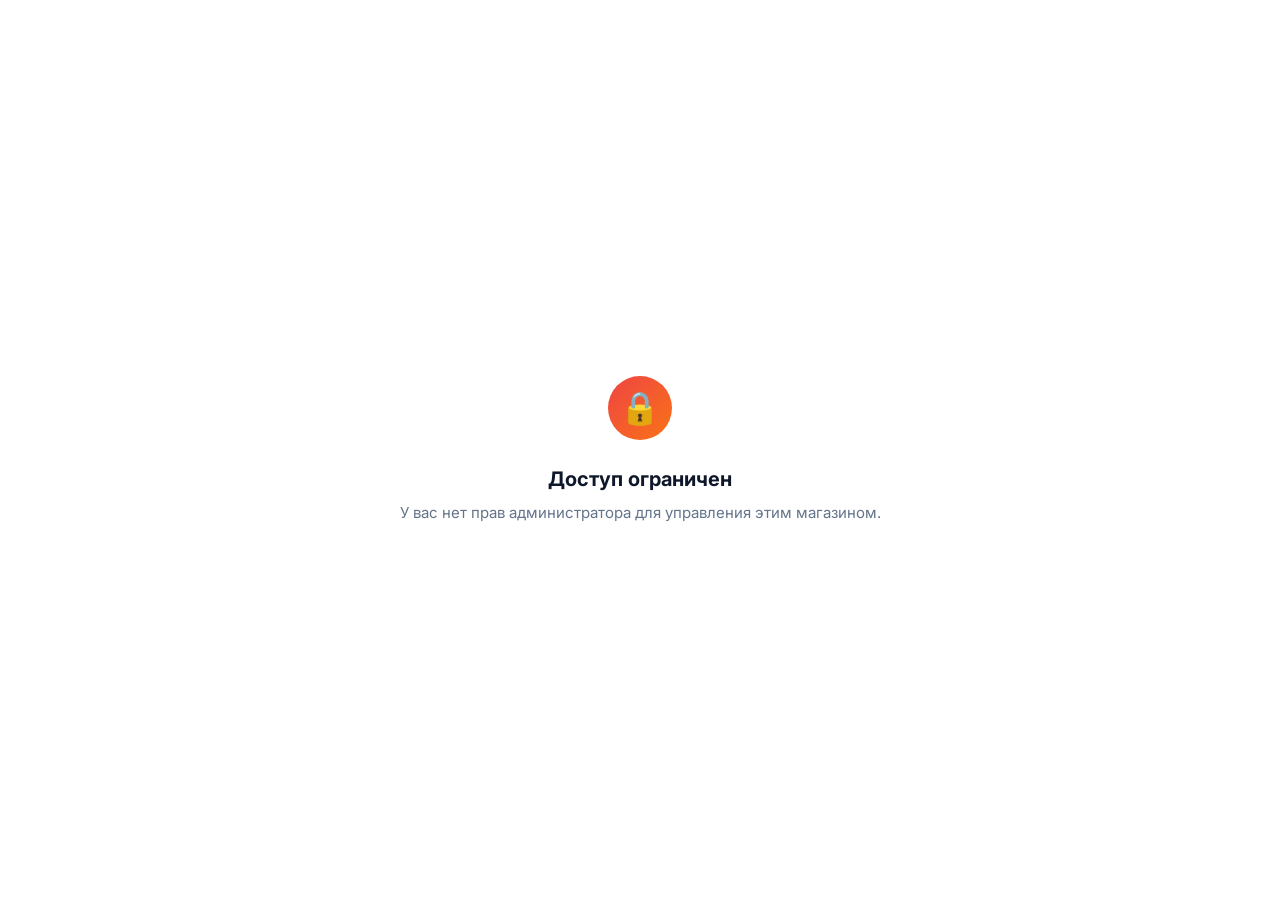
<file: index.html>
<!DOCTYPE html>
<html lang="ru">
<head>
    <meta charset="UTF-8">
    <meta name="viewport" content="width=device-width, initial-scale=1.0, maximum-scale=1.0, user-scalable=no">
    <meta name="theme-color" content="#ffffff">
    <title>АгроАдмин</title>
    <script src="https://telegram.org/js/telegram-web-app.js"></script>
    <link rel="preconnect" href="https://fonts.googleapis.com">
    <link rel="preconnect" href="https://fonts.gstatic.com" crossorigin>
    <link href="https://fonts.googleapis.com/css2?family=Inter:wght@400;500;600;700&display=swap" rel="stylesheet">
    
    <style>
        :root {
            /* Telegram Theme Variables with Fallbacks */
            --tg-bg: var(--tg-theme-bg-color, #ffffff);
            --tg-text: var(--tg-theme-text-color, #0f172a);
            --tg-hint: var(--tg-theme-hint-color, #64748b);
            --tg-link: var(--tg-theme-link-color, #3b82f6);
            --tg-button: var(--tg-theme-button-color, #3b82f6);
            --tg-button-text: var(--tg-theme-button-text-color, #ffffff);
            --tg-secondary-bg: var(--tg-theme-secondary-bg-color, #f8fafc);
            
            /* Design System */
            --radius-sm: 8px;
            --radius-md: 12px;
            --radius-lg: 16px;
            --shadow-sm: 0 1px 2px 0 rgb(0 0 0 / 0.05);
            --shadow-md: 0 4px 6px -1px rgb(0 0 0 / 0.05), 0 2px 4px -2px rgb(0 0 0 / 0.05);
            --shadow-lg: 0 10px 15px -3px rgb(0 0 0 / 0.05), 0 4px 6px -4px rgb(0 0 0 / 0.05);
            --transition: all 0.2s cubic-bezier(0.4, 0, 0.2, 1);
            
            /* Status Colors */
            --status-new: #3b82f6;
            --status-processing: #f59e0b;
            --status-assembling: #8b5cf6;
            --status-shipped: #06b6d4;
            --status-delivered: #10b981;
        }

        * {
            box-sizing: border-box;
            margin: 0;
            padding: 0;
            -webkit-tap-highlight-color: transparent;
            font-family: 'Inter', -apple-system, BlinkMacSystemFont, sans-serif;
        }

        body {
            background-color: var(--tg-secondary-bg);
            color: var(--tg-text);
            line-height: 1.5;
            min-height: 100vh;
            padding-bottom: env(safe-area-inset-bottom);
        }

        /* --- Auth Screen --- */
        #auth-screen {
            position: fixed;
            inset: 0;
            background: var(--tg-bg);
            display: flex;
            flex-direction: column;
            align-items: center;
            justify-content: center;
            z-index: 9999;
            padding: 24px;
            text-align: center;
        }
        .auth-icon {
            width: 64px;
            height: 64px;
            background: linear-gradient(135deg, #ef4444, #f97316);
            border-radius: 50%;
            display: flex;
            align-items: center;
            justify-content: center;
            font-size: 32px;
            margin-bottom: 24px;
            color: white;
        }

        /* --- Header & Stats --- */
        .app-header {
            background: var(--tg-bg);
            padding: 16px 20px;
            position: sticky;
            top: 0;
            z-index: 50;
            border-bottom: 1px solid rgba(0,0,0,0.05);
            backdrop-filter: blur(12px);
            -webkit-backdrop-filter: blur(12px);
        }
        .header-title {
            font-size: 20px;
            font-weight: 700;
            letter-spacing: -0.025em;
        }
        .stats-grid {
            display: grid;
            grid-template-columns: 1fr 1fr;
            gap: 12px;
            padding: 16px 20px;
        }
        .stat-card {
            background: var(--tg-bg);
            padding: 16px;
            border-radius: var(--radius-md);
            box-shadow: var(--shadow-sm);
            border: 1px solid rgba(0,0,0,0.03);
        }
        .stat-label {
            font-size: 13px;
            color: var(--tg-hint);
            font-weight: 500;
            margin-bottom: 4px;
        }
        .stat-value {
            font-size: 22px;
            font-weight: 700;
            letter-spacing: -0.025em;
        }

        /* --- Segmented Control (Tabs) --- */
        .tabs-container {
            padding: 0 20px 16px;
            background: var(--tg-bg);
        }
        .segmented-control {
            display: flex;
            background: var(--tg-secondary-bg);
            padding: 4px;
            border-radius: var(--radius-md);
            position: relative;
        }
        .tab-btn {
            flex: 1;
            padding: 8px 12px;
            border: none;
            background: transparent;
            color: var(--tg-hint);
            font-size: 14px;
            font-weight: 600;
            border-radius: var(--radius-sm);
            cursor: pointer;
            transition: var(--transition);
            position: relative;
            z-index: 2;
        }
        .tab-btn.active {
            color: var(--tg-text);
            background: var(--tg-bg);
            box-shadow: var(--shadow-sm);
        }

        /* --- Content Views --- */
        .view {
            display: none;
            padding: 0 20px 100px;
            animation: fadeIn 0.3s ease;
        }
        .view.active {
            display: block;
        }
        @keyframes fadeIn {
            from { opacity: 0; transform: translateY(8px); }
            to { opacity: 1; transform: translateY(0); }
        }

        /* --- Cards & Lists --- */
        .list-container {
            display: flex;
            flex-direction: column;
            gap: 12px;
        }
        .item-card {
            background: var(--tg-bg);
            border-radius: var(--radius-md);
            padding: 16px;
            box-shadow: var(--shadow-sm);
            border: 1px solid rgba(0,0,0,0.03);
            display: flex;
            align-items: center;
            gap: 16px;
            transition: var(--transition);
        }
        .item-card:active {
            transform: scale(0.98);
        }
        .item-icon {
            width: 48px;
            height: 48px;
            background: var(--tg-secondary-bg);
            border-radius: var(--radius-sm);
            display: flex;
            align-items: center;
            justify-content: center;
            font-size: 24px;
            flex-shrink: 0;
            background-size: cover;
            background-position: center;
        }
        .item-info {
            flex: 1;
            min-width: 0;
        }
        .item-title {
            font-size: 15px;
            font-weight: 600;
            margin-bottom: 4px;
            white-space: nowrap;
            overflow: hidden;
            text-overflow: ellipsis;
        }
        .item-subtitle {
            font-size: 13px;
            color: var(--tg-hint);
        }
        .item-actions {
            display: flex;
            gap: 8px;
        }
        .icon-btn {
            width: 36px;
            height: 36px;
            border-radius: var(--radius-sm);
            border: none;
            background: var(--tg-secondary-bg);
            color: var(--tg-hint);
            display: flex;
            align-items: center;
            justify-content: center;
            cursor: pointer;
            transition: var(--transition);
        }
        .icon-btn:hover { background: #e2e8f0; color: var(--tg-text); }
        .icon-btn.danger:hover { background: #fee2e2; color: #ef4444; }

        /* --- Order Specifics --- */
        .order-header {
            display: flex;
            justify-content: space-between;
            align-items: center;
            margin-bottom: 8px;
        }
        .order-id {
            font-size: 13px;
            font-weight: 600;
            color: var(--tg-hint);
        }
        .status-badge {
            font-size: 12px;
            font-weight: 600;
            padding: 4px 10px;
            border-radius: 20px;
            text-transform: uppercase;
            letter-spacing: 0.025em;
        }
        .status-new { background: #dbeafe; color: #1d4ed8; }
        .status-processing { background: #fef3c7; color: #b45309; }
        .status-assembling { background: #ede9fe; color: #6d28d9; }
        .status-shipped { background: #cffafe; color: #0e7490; }
        .status-delivered { background: #d1fae5; color: #047857; }

        .order-details {
            font-size: 14px;
            color: var(--tg-text);
            margin-bottom: 12px;
            line-height: 1.4;
        }
        .status-select {
            width: 100%;
            padding: 8px 12px;
            border-radius: var(--radius-sm);
            border: 1px solid rgba(0,0,0,0.1);
            background: var(--tg-secondary-bg);
            color: var(--tg-text);
            font-size: 14px;
            font-weight: 500;
            outline: none;
        }

        /* --- Floating Action Button --- */
        .fab {
            position: fixed;
            bottom: 24px;
            right: 24px;
            width: 56px;
            height: 56px;
            border-radius: 50%;
            background: var(--tg-button);
            color: var(--tg-button-text);
            border: none;
            box-shadow: var(--shadow-lg);
            display: flex;
            align-items: center;
            justify-content: center;
            font-size: 24px;
            cursor: pointer;
            transition: var(--transition);
            z-index: 40;
        }
        .fab:active { transform: scale(0.9); }

        /* --- Modal / Sheet --- */
        .modal-overlay {
            position: fixed;
            inset: 0;
            background: rgba(0,0,0,0.4);
            backdrop-filter: blur(4px);
            z-index: 100;
            display: none;
            align-items: flex-end;
            justify-content: center;
            opacity: 0;
            transition: opacity 0.3s ease;
        }
        .modal-overlay.active {
            display: flex;
            opacity: 1;
        }
        .modal-sheet {
            background: var(--tg-bg);
            width: 100%;
            max-width: 600px;
            border-radius: var(--radius-lg) var(--radius-lg) 0 0;
            padding: 24px;
            transform: translateY(100%);
            transition: transform 0.3s cubic-bezier(0.4, 0, 0.2, 1);
            max-height: 90vh;
            overflow-y: auto;
        }
        .modal-overlay.active .modal-sheet {
            transform: translateY(0);
        }
        .modal-header {
            display: flex;
            justify-content: space-between;
            align-items: center;
            margin-bottom: 24px;
        }
        .modal-title {
            font-size: 18px;
            font-weight: 700;
        }
        .close-btn {
            background: var(--tg-secondary-bg);
            border: none;
            width: 32px;
            height: 32px;
            border-radius: 50%;
            display: flex;
            align-items: center;
            justify-content: center;
            cursor: pointer;
            color: var(--tg-hint);
        }

        /* --- Forms --- */
        .form-group {
            margin-bottom: 20px;
        }
        .form-label {
            display: block;
            font-size: 13px;
            font-weight: 600;
            color: var(--tg-hint);
            margin-bottom: 6px;
            text-transform: uppercase;
            letter-spacing: 0.05em;
        }
        .form-input, .form-textarea {
            width: 100%;
            padding: 12px 16px;
            border-radius: var(--radius-sm);
            border: 1px solid rgba(0,0,0,0.1);
            background: var(--tg-secondary-bg);
            color: var(--tg-text);
            font-size: 15px;
            transition: var(--transition);
            outline: none;
        }
        .form-input:focus, .form-textarea:focus {
            border-color: var(--tg-button);
            box-shadow: 0 0 0 3px rgba(59, 130, 246, 0.1);
        }
        .file-input {
            display: none;
        }
        .file-button {
            width: 100%;
            padding: 12px 16px;
            border-radius: var(--radius-sm);
            border: 1px solid rgba(0,0,0,0.1);
            background: var(--tg-secondary-bg);
            color: var(--tg-text);
            font-size: 15px;
            font-weight: 600;
            cursor: pointer;
            display: flex;
            align-items: center;
            justify-content: center;
            gap: 8px;
            transition: var(--transition);
        }
        .file-button:active {
            transform: scale(0.98);
        }
        .image-preview {
            width: 88px;
            height: 88px;
            border-radius: var(--radius-sm);
            background: var(--tg-secondary-bg);
            background-size: cover;
            background-position: center;
            display: none;
            margin-top: 10px;
            border: 1px solid rgba(0,0,0,0.08);
        }
        .image-preview.active {
            display: block;
        }
        .upload-status {
            min-height: 18px;
            margin-top: 8px;
            color: var(--tg-hint);
            font-size: 12px;
            line-height: 1.4;
        }
        .upload-status.error {
            color: #ef4444;
        }
        .form-textarea {
            resize: vertical;
            min-height: 100px;
        }
        .btn-primary {
            width: 100%;
            padding: 14px;
            border-radius: var(--radius-sm);
            background: var(--tg-button);
            color: var(--tg-button-text);
            font-size: 15px;
            font-weight: 600;
            border: none;
            cursor: pointer;
            transition: var(--transition);
        }
        .btn-primary:active { opacity: 0.9; transform: scale(0.98); }
        .btn-secondary {
            width: 100%;
            padding: 14px;
            border-radius: var(--radius-sm);
            background: var(--tg-secondary-bg);
            color: var(--tg-text);
            font-size: 15px;
            font-weight: 600;
            border: none;
            cursor: pointer;
            margin-top: 12px;
        }

        /* --- Empty State --- */
        .empty-state {
            text-align: center;
            padding: 48px 24px;
            color: var(--tg-hint);
        }
        .empty-icon {
            font-size: 48px;
            margin-bottom: 16px;
            opacity: 0.5;
        }

        /* Loader */
        .loader {
            position: fixed;
            inset: 0;
            background: var(--tg-bg);
            display: flex;
            align-items: center;
            justify-content: center;
            z-index: 9998;
        }
        .spinner {
            width: 40px;
            height: 40px;
            border: 3px solid var(--tg-secondary-bg);
            border-top-color: var(--tg-button);
            border-radius: 50%;
            animation: spin 0.8s linear infinite;
        }
        @keyframes spin { to { transform: rotate(360deg); } }
    </style>
</head>
<body>

    <!-- Экран авторизации -->
    <div id="auth-screen">
        <div class="auth-icon">🔒</div>
        <h2 style="margin-bottom: 8px; font-size: 20px;">Доступ ограничен</h2>
        <p style="color: var(--tg-hint); font-size: 15px;">У вас нет прав администратора для управления этим магазином.</p>
    </div>

    <!-- Лоадер -->
    <div id="loader" class="loader" style="display: none;">
        <div class="spinner"></div>
    </div>

    <!-- Основное приложение -->
    <div id="app-container" style="display: none;">
        <header class="app-header">
            <div class="header-title">АгроАдмин</div>
        </header>

        <!-- Статистика -->
        <div class="stats-grid">
            <div class="stat-card">
                <div class="stat-label">Заказов сегодня</div>
                <div class="stat-value" id="stat-orders">0</div>
            </div>
            <div class="stat-card">
                <div class="stat-label">Выручка</div>
                <div class="stat-value" id="stat-revenue">0 ₽</div>
            </div>
        </div>

        <!-- Навигация -->
        <div class="tabs-container">
            <div class="segmented-control">
                <button class="tab-btn active" data-tab="products">📦 Товары</button>
                <button class="tab-btn" data-tab="coming">🌱 Скоро</button>
                <button class="tab-btn" data-tab="orders">📋 Заказы</button>
            </div>
        </div>

        <main>
            <!-- Товары -->
            <div id="view-products" class="view active">
                <div id="products-list" class="list-container"></div>
                <button class="fab" onclick="openModal('product')">+</button>
            </div>

            <!-- Скоро появится -->
            <div id="view-coming" class="view">
                <div id="coming-list" class="list-container"></div>
                <button class="fab" onclick="openModal('coming')">+</button>
            </div>

            <!-- Заказы -->
            <div id="view-orders" class="view">
                <div id="orders-list" class="list-container"></div>
            </div>
        </main>
    </div>

    <!-- Модальное окно: Товар -->
    <div id="modal-product" class="modal-overlay" onclick="if(event.target === this) closeModal('product')">
        <div class="modal-sheet">
            <div class="modal-header">
                <div class="modal-title" id="product-modal-title">Новый товар</div>
                <button class="close-btn" onclick="closeModal('product')">✕</button>
            </div>
            <form id="form-product" onsubmit="handleProductSubmit(event)">
                <input type="hidden" id="prod-id">
                <div class="form-group">
                    <label class="form-label">Название</label>
                    <input type="text" class="form-input" id="prod-name" required placeholder="Например: Яблоки Голден">
                </div>
                <div class="form-group">
                    <label class="form-label">Цена (₽)</label>
                    <input type="number" class="form-input" id="prod-price" required placeholder="150">
                </div>
                <div class="form-group">
                    <label class="form-label">Фото</label>
                    <input type="hidden" id="prod-image">
                    <input type="file" class="file-input" id="prod-image-file" accept="image/*" onchange="handleProductImageChange(event)">
                    <button type="button" class="file-button" onclick="document.getElementById('prod-image-file').click()">📷 Выбрать фото</button>
                    <div id="prod-image-preview" class="image-preview"></div>
                    <div id="prod-upload-status" class="upload-status"></div>
                </div>
                <div class="form-group">
                    <label class="form-label">Описание</label>
                    <textarea class="form-textarea" id="prod-desc" placeholder="Свежие, сладкие, с нашей фермы..."></textarea>
                </div>
                <button type="submit" class="btn-primary">Сохранить</button>
                <button type="button" class="btn-secondary" onclick="closeModal('product')">Отмена</button>
            </form>
        </div>
    </div>

    <!-- Модальное окно: Скоро появится -->
    <div id="modal-coming" class="modal-overlay" onclick="if(event.target === this) closeModal('coming')">
        <div class="modal-sheet">
            <div class="modal-header">
                <div class="modal-title">Добавить позицию</div>
                <button class="close-btn" onclick="closeModal('coming')">✕</button>
            </div>
            <form id="form-coming" onsubmit="handleComingSubmit(event)">
                <div class="form-group">
                    <label class="form-label">Название</label>
                    <input type="text" class="form-input" id="come-name" required placeholder="Например: Персики">
                </div>
                <div class="form-group">
                    <label class="form-label">Сезон / Примечание</label>
                    <input type="text" class="form-input" id="come-season" placeholder="Например: Июль 2024">
                </div>
                <button type="submit" class="btn-primary">Сохранить</button>
                <button type="button" class="btn-secondary" onclick="closeModal('coming')">Отмена</button>
            </form>
        </div>
    </div>

    <script>
        // ==========================================
        // КОНФИГУРАЦИЯ И ИНИЦИАЛИЗАЦИЯ
        // ==========================================
        const tg = window.Telegram.WebApp;
        
        // ⚠️ ЗАМЕНИТЕ на реальный Telegram ID менеджера
        const ALLOWED_MANAGER_ID = 6380640298; 
        
        const API_BASE = 'https://n8n.anxietycoach.online/webhook'; // Замените на ваш URL

        let state = {
            products: [],
            coming: [],
            orders: [],
            cloudinaryConfig: null,
            imageUploading: false
        };

        // Инициализация
        function init() {
            tg.ready();
            tg.expand();
            
            const user = tg.initDataUnsafe?.user;
            if (!user || user.id !== ALLOWED_MANAGER_ID) {
                document.getElementById('auth-screen').style.display = 'flex';
                return;
            }
            
            document.getElementById('auth-screen').style.display = 'none';
            document.getElementById('app-container').style.display = 'block';
            
            setupTabs();
            loadData();
        }

        // ==========================================
        // НАВИГАЦИЯ И UI
        // ==========================================
        function setupTabs() {
            document.querySelectorAll('.tab-btn').forEach(btn => {
                btn.addEventListener('click', () => {
                    haptic('light');
                    document.querySelectorAll('.tab-btn').forEach(b => b.classList.remove('active'));
                    btn.classList.add('active');
                    
                    document.querySelectorAll('.view').forEach(v => v.classList.remove('active'));
                    document.getElementById(`view-${btn.dataset.tab}`).classList.add('active');
                });
            });
        }

        function haptic(type = 'light') {
            if (tg.HapticFeedback) tg.HapticFeedback.impactOccurred(type);
        }

        function showLoader(show) {
            document.getElementById('loader').style.display = show ? 'flex' : 'none';
        }

        function openModal(type, data = null) {
            haptic('medium');
            const modal = document.getElementById(`modal-${type}`);
            modal.classList.add('active');
            
            if (type === 'product') {
                document.getElementById('product-modal-title').textContent = data ? 'Редактировать товар' : 'Новый товар';
                document.getElementById('prod-id').value = data ? data.id : '';
                document.getElementById('prod-name').value = data ? data.name : '';
                document.getElementById('prod-price').value = data ? data.price : '';
                document.getElementById('prod-image').value = data ? (data.image_url || '') : '';
                document.getElementById('prod-desc').value = data ? (data.description || '') : '';
                document.getElementById('prod-image-file').value = '';
                setProductImagePreview(data ? (data.image_url || '') : '');
                setUploadStatus('');
            }
        }

        function closeModal(type) {
            haptic('light');
            document.getElementById(`modal-${type}`).classList.remove('active');
            if (type === 'product') {
                document.getElementById('form-product').reset();
                setProductImagePreview('');
                setUploadStatus('');
                state.imageUploading = false;
            }
            if (type === 'coming') document.getElementById('form-coming').reset();
        }

        // ==========================================
        // API И ДАННЫЕ
        // ==========================================
        async function apiRequest(endpoint, method = 'GET', body = null) {
            const headers = {
                'Content-Type': 'application/json',
                'X-Telegram-Init-Data': tg.initData
            };
            const config = { method, headers };
            if (body) config.body = JSON.stringify(body);
            
            const res = await fetch(`${API_BASE}${endpoint}`, config);
            if (!res.ok) throw new Error('API Error');
            return res.json();
        }

        async function getCloudinaryConfig() {
            if (state.cloudinaryConfig) return state.cloudinaryConfig;
            const config = await apiRequest('/api/admin/cloudinary-config');
            if (!config.cloud_name || !config.upload_preset) {
                throw new Error('Cloudinary config is incomplete');
            }
            state.cloudinaryConfig = config;
            return config;
        }

        function setProductImagePreview(url) {
            const preview = document.getElementById('prod-image-preview');
            const isUrl = /^https?:\/\//i.test((url || '').trim());
            preview.classList.toggle('active', isUrl);
            preview.style.backgroundImage = isUrl ? `url('${url.replace(/'/g, "%27")}')` : '';
        }

        function setUploadStatus(text, isError = false) {
            const status = document.getElementById('prod-upload-status');
            status.textContent = text;
            status.classList.toggle('error', isError);
        }

        function readImage(file) {
            return new Promise((resolve, reject) => {
                const img = new Image();
                img.onload = () => resolve(img);
                img.onerror = reject;
                img.src = URL.createObjectURL(file);
            });
        }

        async function compressImage(file, maxWidth = 800, quality = 0.82) {
            const img = await readImage(file);
            const scale = Math.min(1, maxWidth / img.width);
            const width = Math.max(1, Math.round(img.width * scale));
            const height = Math.max(1, Math.round(img.height * scale));
            const canvas = document.createElement('canvas');
            canvas.width = width;
            canvas.height = height;
            const ctx = canvas.getContext('2d');
            ctx.drawImage(img, 0, 0, width, height);
            URL.revokeObjectURL(img.src);

            return new Promise((resolve, reject) => {
                canvas.toBlob(blob => {
                    if (!blob) {
                        reject(new Error('Image compression failed'));
                        return;
                    }
                    resolve(new File([blob], 'product-photo.jpg', { type: 'image/jpeg' }));
                }, 'image/jpeg', quality);
            });
        }

        async function uploadProductImage(file) {
            const config = await getCloudinaryConfig();
            const compressed = await compressImage(file);
            const data = new FormData();
            data.append('file', compressed);
            data.append('upload_preset', config.upload_preset);
            if (config.folder) data.append('folder', config.folder);

            const res = await fetch(`https://api.cloudinary.com/v1_1/${encodeURIComponent(config.cloud_name)}/image/upload`, {
                method: 'POST',
                body: data
            });
            const result = await res.json();
            if (!res.ok || !result.secure_url) {
                throw new Error(result.error?.message || 'Cloudinary upload failed');
            }
            return result.secure_url;
        }

        async function handleProductImageChange(event) {
            const file = event.target.files?.[0];
            if (!file) return;

            state.imageUploading = true;
            document.getElementById('prod-image').value = '';
            setProductImagePreview('');
            setUploadStatus('Загрузка фото...');

            try {
                const url = await uploadProductImage(file);
                document.getElementById('prod-image').value = url;
                setProductImagePreview(url);
                setUploadStatus('Фото загружено');
            } catch (err) {
                console.error(err);
                setUploadStatus('Фото не загрузилось, будет использована emoji-заглушка', true);
            } finally {
                state.imageUploading = false;
            }
        }

        async function loadData() {
            showLoader(true);
            try {
                const [products, coming, orders] = await Promise.all([
                    apiRequest('/api/admin/products').catch(() => []),
                    apiRequest('/api/admin/coming-soon').catch(() => []),
                    apiRequest('/api/admin/orders').catch(() => [])
                ]);
                
                state.products = products;
                state.coming = coming;
                state.orders = orders;
                
                renderAll();
            } catch (e) {
                console.error(e);
                tg.showAlert('Ошибка загрузки данных');
            } finally {
                showLoader(false);
            }
        }

        // ==========================================
        // РЕНДЕРИНГ
        // ==========================================
        function renderAll() {
            renderStats();
            renderProducts();
            renderComing();
            renderOrders();
        }

        function renderStats() {
            const today = new Date().toDateString();
            const todayOrders = state.orders.filter(o => new Date(o.created_at).toDateString() === today);
            const revenue = todayOrders.reduce((sum, o) => sum + Number(o.total_amount), 0);
            
            document.getElementById('stat-orders').textContent = todayOrders.length;
            document.getElementById('stat-revenue').textContent = revenue.toLocaleString('ru-RU') + ' ₽';
        }

        function renderProducts() {
            const container = document.getElementById('products-list');
            if (state.products.length === 0) {
                container.innerHTML = `<div class="empty-state"><div class="empty-icon">📦</div><p>Товаров пока нет</p></div>`;
                return;
            }
            
            container.innerHTML = state.products.map(p => {
                const imageUrl = (p.image_url || '').trim();
                const isUrl = /^https?:\/\//i.test(imageUrl);
                const iconContent = isUrl ? '' : (p.emoji || '🌾');
                const bgStyle = isUrl ? `style="background-image: url('${escapeHtml(imageUrl)}')"` : '';
                
                return `
                <div class="item-card">
                    <div class="item-icon" ${bgStyle}>${iconContent}</div>
                    <div class="item-info">
                        <div class="item-title">${escapeHtml(p.name)}</div>
                        <div class="item-subtitle">${Number(p.price).toLocaleString('ru-RU')} ₽</div>
                    </div>
                    <div class="item-actions">
                        <button class="icon-btn" onclick='openModal("product", ${JSON.stringify(p).replace(/'/g, "&#39;")})'>✎</button>
                        <button class="icon-btn danger" onclick="deleteProduct('${p.id}')">🗑</button>
                    </div>
                </div>`;
            }).join('');
        }

        function renderComing() {
            const container = document.getElementById('coming-list');
            if (state.coming.length === 0) {
                container.innerHTML = `<div class="empty-state"><div class="empty-icon">🌱</div><p>Список пуст</p></div>`;
                return;
            }
            
            container.innerHTML = state.coming.map(c => `
                <div class="item-card">
                    <div class="item-info">
                        <div class="item-title">${escapeHtml(c.name)}</div>
                        <div class="item-subtitle">${escapeHtml(c.season || 'Скоро')}</div>
                    </div>
                    <div class="item-actions">
                        <button class="icon-btn danger" onclick="deleteComing('${c.id}')">🗑</button>
                    </div>
                </div>
            `).join('');
        }

        function renderOrders() {
            const container = document.getElementById('orders-list');
            if (state.orders.length === 0) {
                container.innerHTML = `<div class="empty-state"><div class="empty-icon">📋</div><p>Заказов пока нет</p></div>`;
                return;
            }
            
            const statusClasses = {
                'Новый': 'status-new',
                'В обработке': 'status-processing',
                'Собирается': 'status-assembling',
                'Отправлен': 'status-shipped',
                'Доставлен': 'status-delivered'
            };
            
            const statuses = ['Новый', 'В обработке', 'Собирается', 'Отправлен', 'Доставлен'];
            
            container.innerHTML = state.orders.map(o => {
                const date = new Date(o.created_at).toLocaleDateString('ru-RU', {day: 'numeric', month: 'short', hour: '2-digit', minute:'2-digit'});
                return `
                <div class="item-card" style="flex-direction: column; align-items: stretch;">
                    <div class="order-header">
                        <span class="order-id">#${o.id.slice(0, 8)} • ${date}</span>
                        <span class="status-badge ${statusClasses[o.status] || 'status-new'}">${o.status}</span>
                    </div>
                    <div class="order-details">
                        👤 ${escapeHtml(o.name)}<br>
                        📞 ${escapeHtml(o.phone)}<br>
                        📍 ${escapeHtml(o.address)}<br>
                        💰 <strong>${Number(o.total_amount).toLocaleString('ru-RU')} ₽</strong>
                    </div>
                    <select class="status-select" onchange="updateOrderStatus('${o.id}', this.value)">
                        ${statuses.map(s => `<option value="${s}" ${o.status === s ? 'selected' : ''}>${s}</option>`).join('')}
                    </select>
                </div>`;
            }).join('');
        }

        // ==========================================
        // ОБРАБОТЧИКИ ДЕЙСТВИЙ
        // ==========================================
        async function handleProductSubmit(e) {
            e.preventDefault();
            haptic('medium');

            if (state.imageUploading) {
                tg.showAlert('Дождитесь окончания загрузки фото');
                return;
            }
            
            const id = document.getElementById('prod-id').value;
            const payload = {
                name: document.getElementById('prod-name').value,
                price: document.getElementById('prod-price').value,
                image_url: document.getElementById('prod-image').value.trim(),
                description: document.getElementById('prod-desc').value
            };
            
            try {
                if (id) {
                    payload.id = id; await apiRequest('/api/admin/products/update', 'POST', payload);
                } else {
                    await apiRequest('/api/admin/products', 'POST', payload);
                }
                closeModal('product');
                await loadData();
                tg.showAlert('Товар сохранен');
            } catch (err) {
                tg.showAlert('Ошибка сохранения');
            }
        }

        async function deleteProduct(id) {
            if (!confirm('Удалить этот товар?')) return;
            try {
                await apiRequest('/api/admin/products/delete', 'POST', { id });
                await loadData();
            } catch (err) {
                tg.showAlert('Ошибка удаления');
            }
        }

        async function handleComingSubmit(e) {
            e.preventDefault();
            haptic('medium');
            
            const payload = {
                name: document.getElementById('come-name').value,
                season: document.getElementById('come-season').value
            };
            
            try {
                await apiRequest('/api/admin/coming-soon', 'POST', payload);
                closeModal('coming');
                await loadData();
            } catch (err) {
                tg.showAlert('Ошибка сохранения');
            }
        }

        async function deleteComing(id) {
            if (!confirm('Удалить эту позицию?')) return;
            try {
                await apiRequest('/api/admin/coming-soon/delete', 'POST', { id });
                await loadData();
            } catch (err) {
                tg.showAlert('Ошибка удаления');
            }
        }

        async function updateOrderStatus(orderId, newStatus) {
            haptic('medium');
            try {
                await apiRequest('/api/admin/orders/status', 'POST', { id: orderId, status: newStatus });
                await loadData();
                tg.showAlert(`Статус изменен на: ${newStatus}`);
            } catch (err) {
                tg.showAlert('Ошибка обновления статуса');
                await loadData(); // Откат UI
            }
        }

        function escapeHtml(text) {
            if (!text) return '';
            return text.replace(/&/g, '&amp;').replace(/</g, '&lt;').replace(/>/g, '&gt;').replace(/"/g, '&quot;');
        }

        // Запуск
        document.addEventListener('DOMContentLoaded', init);
    </script>
</body>
</html>
</file>
